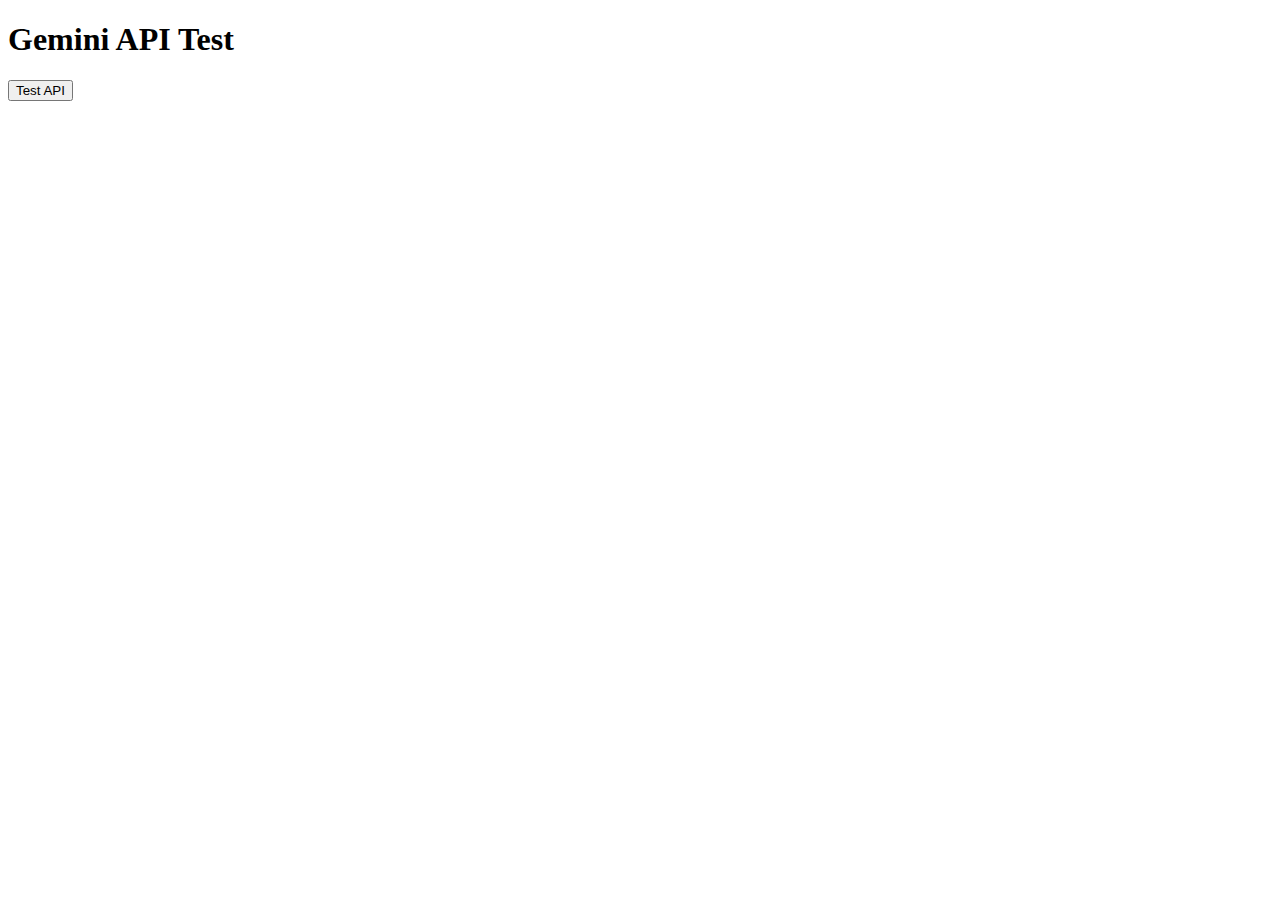
<file: test-api.html>
<!DOCTYPE html>
<html>

<head>
    <title>Gemini API Test</title>
</head>

<body>
    <h1>Gemini API Test</h1>
    <button id="testBtn">Test API</button>
    <div id="result"></div>

    <script type="module">
        import { GoogleGenerativeAI } from "https://esm.run/@google/generative-ai";

        const API_KEY = 'Your_API_Key';

        document.getElementById('testBtn').addEventListener('click', async () => {
            const resultDiv = document.getElementById('result');
            resultDiv.innerHTML = 'Testing models...<br>';

            const modelsToTry = [
                'gemini-pro',
                'gemini-1.5-pro',
                'gemini-1.5-flash',
                'gemini-1.0-pro'
            ];

            for (const modelName of modelsToTry) {
                try {
                    resultDiv.innerHTML += `<br>Trying ${modelName}...`;
                    const genAI = new GoogleGenerativeAI(API_KEY);
                    const model = genAI.getGenerativeModel({ model: modelName });

                    const result = await model.generateContent('Say hello');
                    const response = await result.response;
                    const text = response.text();

                    resultDiv.innerHTML += `<p style="color: green;"><strong>✅ ${modelName} WORKS!</strong><br>Response: ${text}</p>`;
                    console.log(`${modelName} works:`, text);
                    break;
                } catch (error) {
                    resultDiv.innerHTML += `<span style="color: red;"> ❌ Failed</span>`;
                    console.error(`${modelName} error:`, error.message);
                }
            }
        });
    </script>
</body>

</html>
</file>
